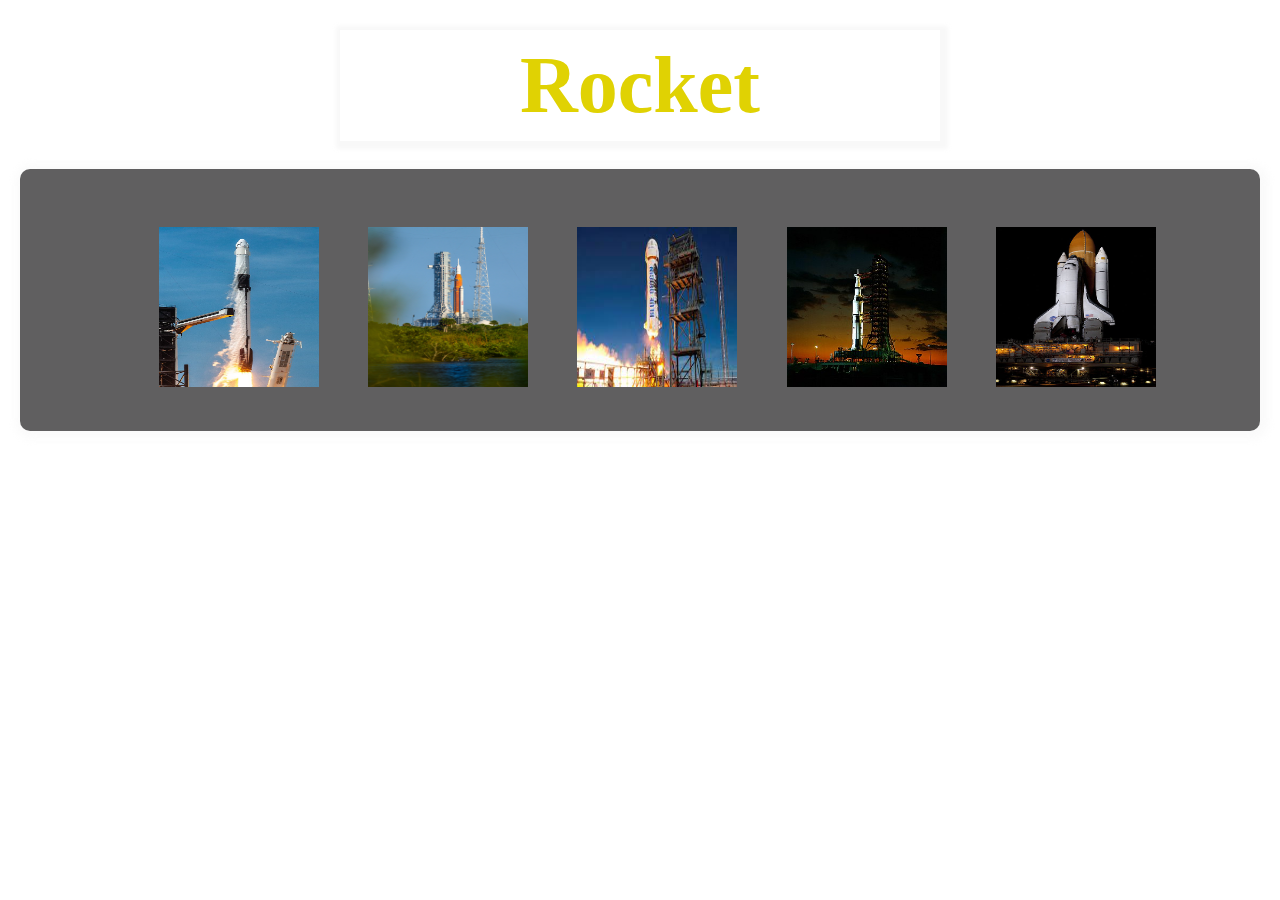
<file: index.html>
<!DOCTYPE html>
<html lang="pt-br">

<head>
    <meta charset="UTF-8">
    <meta http-equiv="X-UA-Compatible" content="IE=edge">
    <meta name="viewport" content="width=device-width, initial-scale=1.0">
    <link rel="shortcut icon" href="https://www.nasa.gov/favicon.ico" type="image/x-icon">
    <link rel="stylesheet" href="stryle.css">
    <title>Select Rocket</title>
</head>
<header>
    <h1 class="ti"> Rocket</h1>

</header>
<br>
<main>
    <br>

    <div title="falcon 9" class="box">
        <!--facon9--><a href="falcon9/falcon9.html"><img class="imagem6" src="img/falcon9.png"></a>



    </div>
    <div title="Foguete SLS" class="box">
        <!--sls-->
        <a href="SLS/sls.html"><img class="imagem6" src="img/Rocket sls.png"></a>
    </div>


    <div title="New shepard" class="box">
        <!--blue Oginis New shepard-->
        <a href="blue orines/index.html"><img class="imagem6" src="img/New Shepard.png"></a>


    </div>


    <div title="Saturno V" class="box">
        <!--Saturno v-->
        <a href="saturnoV/saturno.html"><img class="imagem6" src="img/saturno iv.png"></a>

    </div>

    <div title="Discovery" class="box">
        <!--Discovery -->
        <a href="discovery/discovery.html"><img class="imagem6" src="img/Discovery .png"></a>

    </div><br>


</main>

<body>


</body>

</html>
</file>
<file: stryle.css>
@charset "UTF-8";

@font-face {
    font-family: va;
    src: url(img/BIG\ BREAST\ FONT\ Regular.TTF);
}

/*Fonte*/

* {
    padding: 10px;
    margin: auto;
    text-align: center;
}

/*Corpo*/
header {
    background-color: rgba(0, 0, 0, 0.459);
    background: fixed;
    max-width: 600px;
    min-width: 320px;
}

main {
    min-width: 320px;
    background-color: #fff;
    border-radius: 50%;
    background-color: #2c2b2cc0;
    border-radius: 10px;
    padding: 10px;
    margin: auto;
    box-sizing: 35px;
    box-shadow: 2px 2px 8px 6px #f7f7f7a6;
    max-width: 100%
}




body {
    padding: auto;
    margin: auto;
    background-image: url('https://images.unsplash.com/photo-1506318137071-a8e063b4bec0?ixlib=rb-1.2.1&ixid=MnwxMjA3fDB8MHxwaG90by1wYWdlfHx8fGVufDB8fHx8&auto=format&fit=crop&w=893&q=80');
}



/*Image*/
img {
    background-attachment: fixed;
    max-width: 160px;
    min-width: 160px;
    height: 160px;
}




.box {
    width: 4.9cm;
    display: inline-block;
    margin: auto;
    padding: auto;
    max-width: 100%
}



/*Title H1 */
h1 {
    font-size: 55px;
    text-align: center;
    color: #caee00;
    font-family: va;
    box-sizing: 35px;
    box-shadow: 2px 2px 4px 6px #f5f5f5a6;
    margin: auto;
    font-size: 5em;
    font-family: serif;
    color: #e0d203;
    text-align: center;
    animation: animate 4.5s linear infinite;
}

@keyframes animate {
    0% {
        opacity: 0;
    }

    50% {
        opacity: 0.7;
    }

    100% {
        opacity: 0;
    }
}

@media (min-width: 769px) {

    .imagem6 {
        transition: all .5s;
        border: 10px solid #eeeeee00;
    }


    .imagem6:hover {
        border: 10px solid #4b4949d0;
        border-radius: 50%;
        -webkit-filter: drop-shadow(15px 7px 1px rgba(0, 0, 0, .5));
        filter: drop-shadow(15px 7px 1px rgba(0, 0, 0, .5));
        -webkit-transform: rotateZ(-360deg) scale(1.5);
        transform: rotateZ(-360deg) scale(1.7);
    }
}
</file>
